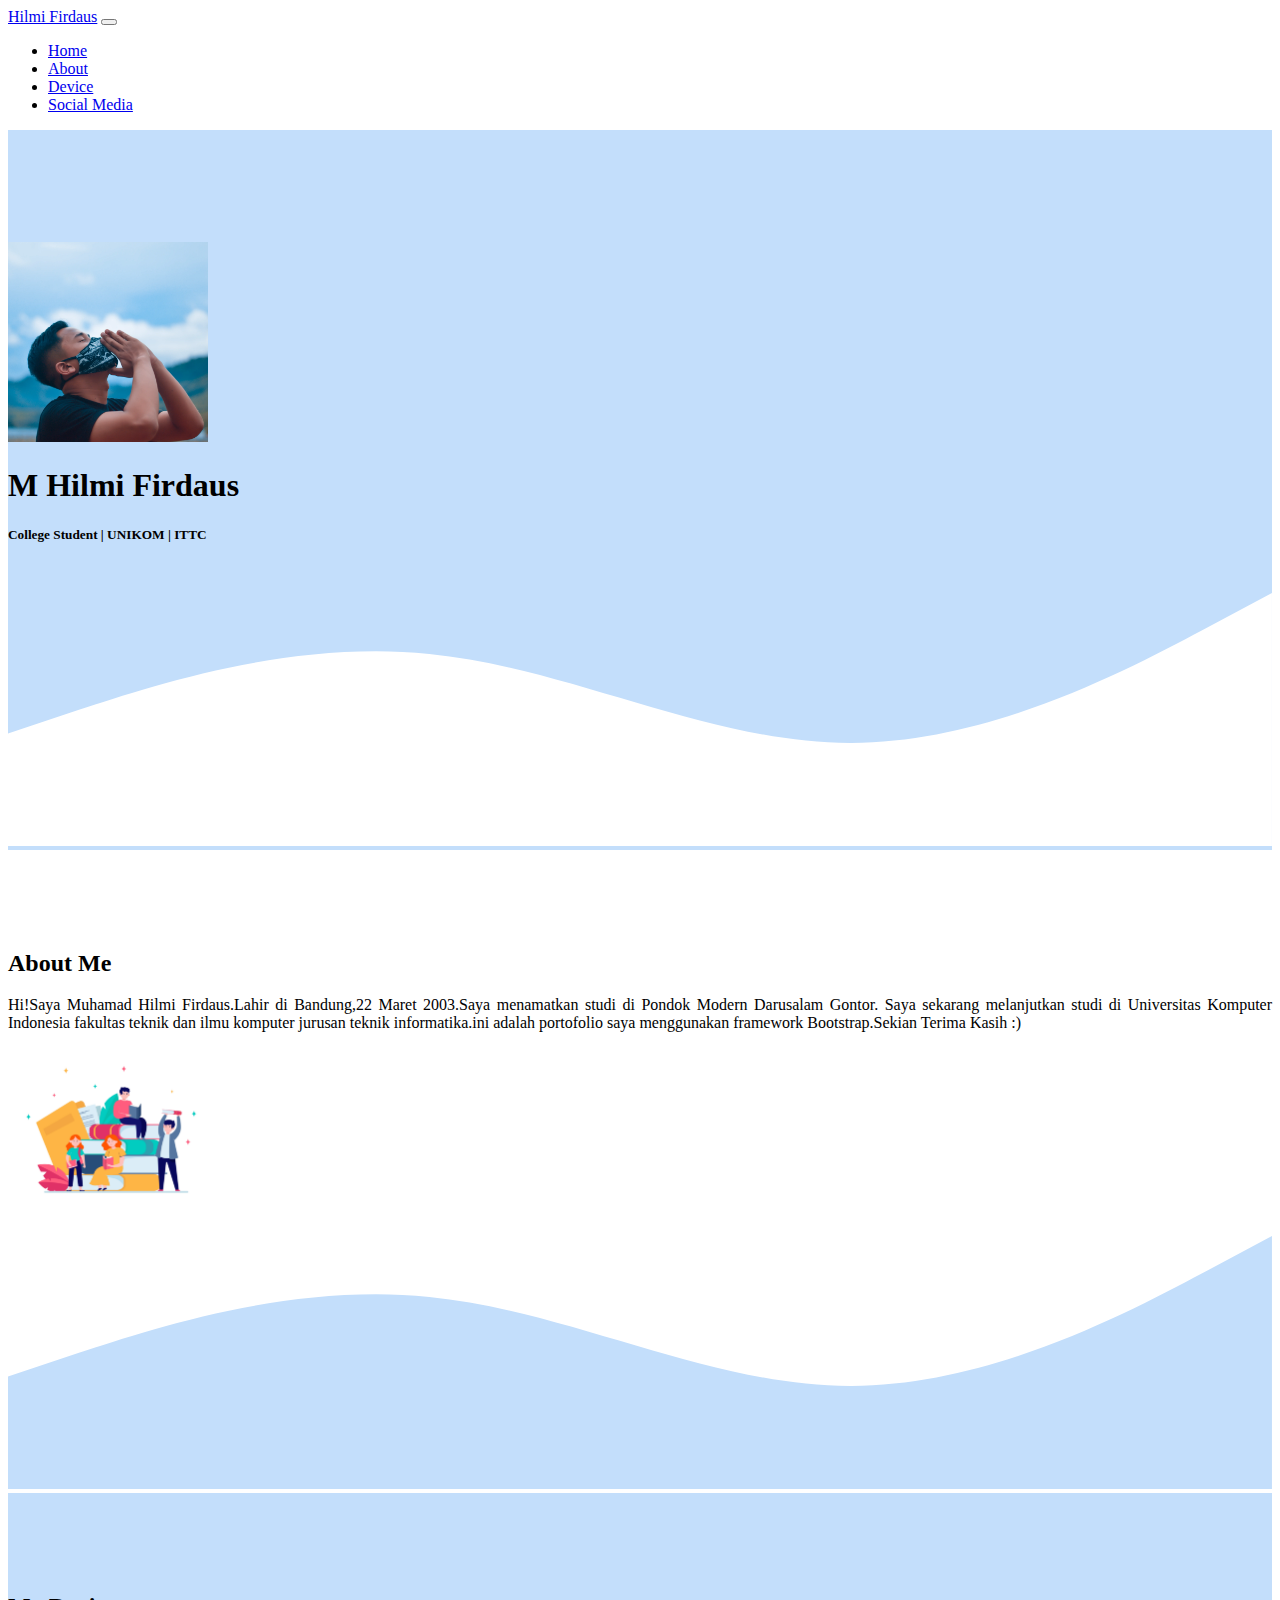
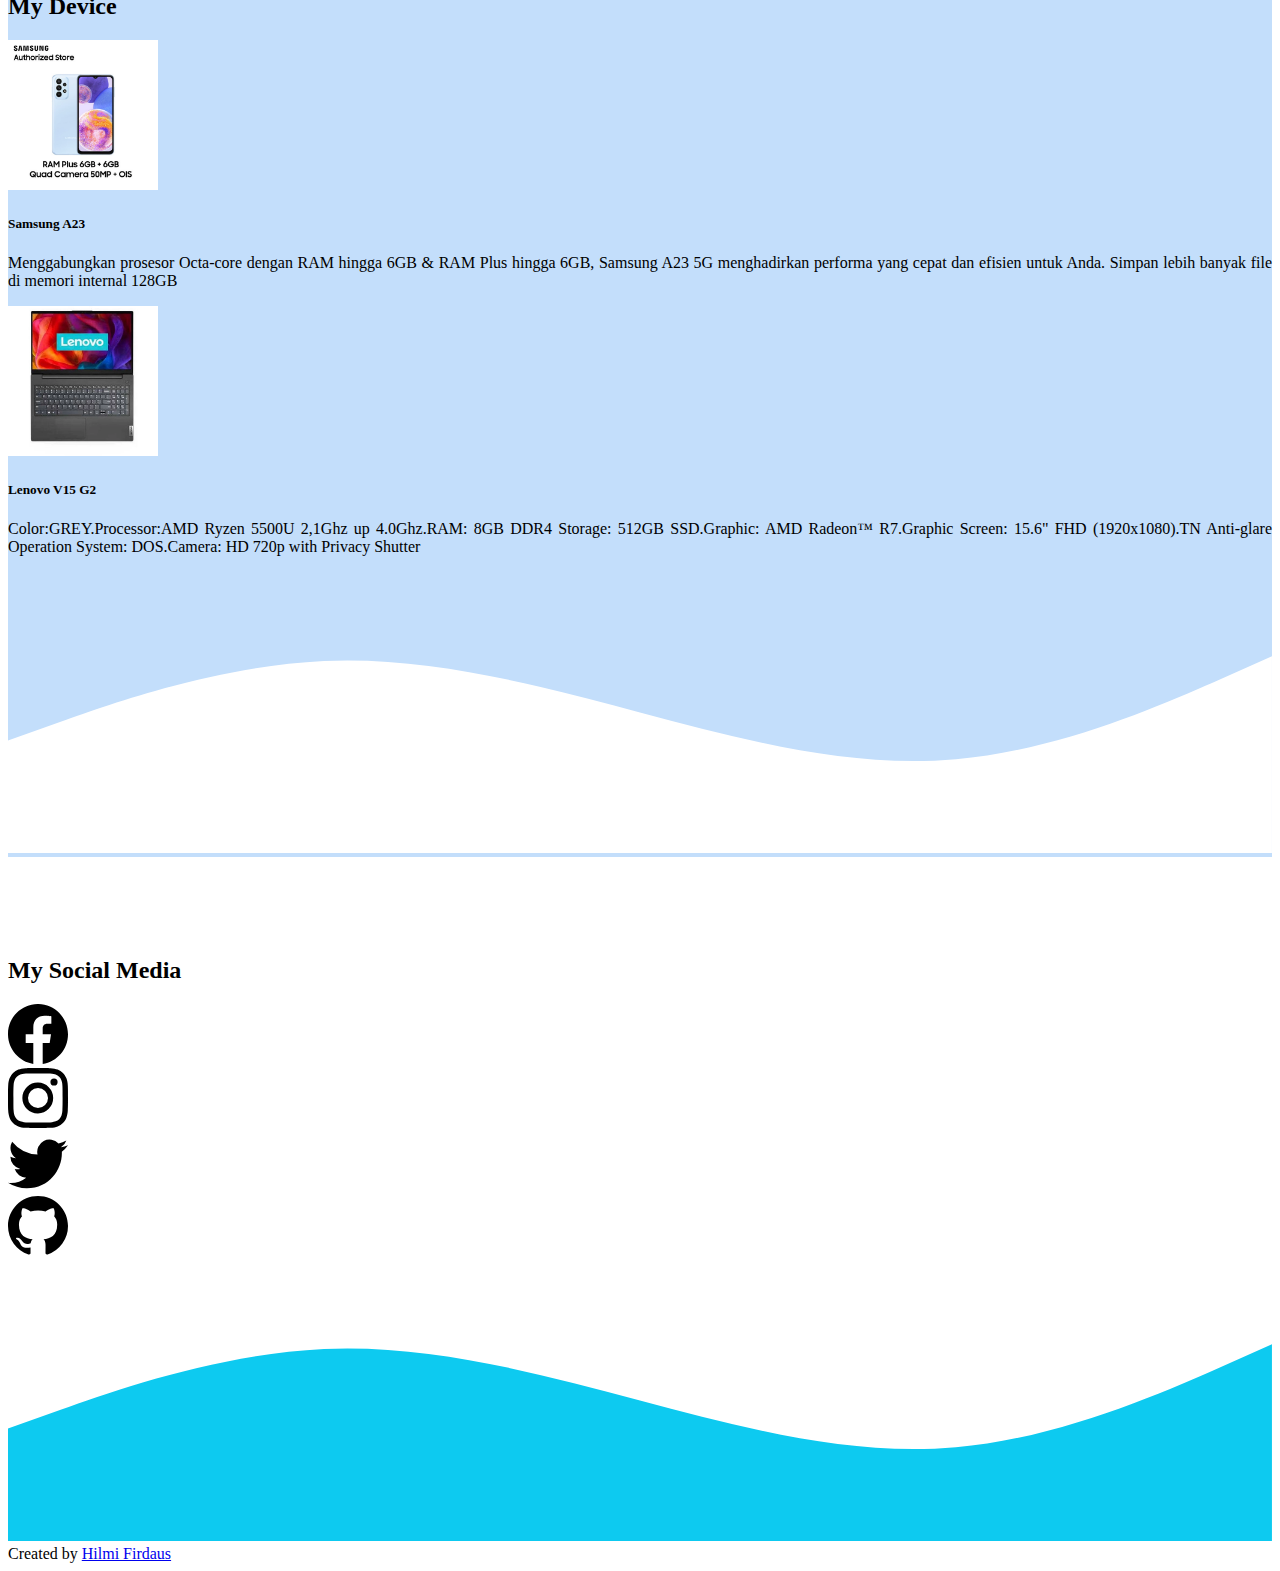
<file: index.html>
<!DOCTYPE html>
<html lang="en">
  <head>
    <meta charset="utf-8" />
    <meta name="viewport" content="width=device-width, initial-scale=1" />
    <title>My Profile</title>
    <!-- Link CSS Bootstrap -->
    <link
      href="https://cdn.jsdelivr.net/npm/bootstrap@5.3.0-alpha1/dist/css/bootstrap.min.css"
      rel="stylesheet"
      integrity="sha384-GLhlTQ8iRABdZLl6O3oVMWSktQOp6b7In1Zl3/Jr59b6EGGoI1aFkw7cmDA6j6gD"
      crossorigin="anonymous"
    />
    <!-- Bootstrap Icon -->
    <link rel="stylesheet" href="https://cdn.jsdelivr.net/npm/bootstrap-icons@1.10.3/font/bootstrap-icons.css" />
    <!-- My CSS -->
    <link rel="stylesheet" href="style.css" />
  </head>
  <body id="home" data-bs-spy="scroll" data-bs-target=".navbar" data-bs-offset="50">
    <!-- Navbar -->
    <nav class="navbar navbar-expand-lg bg-info shadow-sm sticky-top" data-bs-theme="dark">
      <div class="container">
        <a class="navbar-brand" href="#">Hilmi Firdaus</a>
        <button
          class="navbar-toggler"
          type="button"
          data-bs-toggle="collapse"
          data-bs-target="#navbarNav"
          aria-controls="navbarNav"
          aria-expanded="false"
          aria-label="Toggle navigation"
        >
          <span class="navbar-toggler-icon"></span>
        </button>
        <div class="collapse navbar-collapse" id="navbarNav">
          <ul class="navbar-nav ms-auto">
            <li class="nav-item">
              <a class="nav-link active" aria-current="page" href="#jumbotron">Home</a>
            </li>
            <li class="nav-item">
              <a class="nav-link" href="#About">About</a>
            </li>
            <li class="nav-item">
              <a class="nav-link" href="#device">Device</a>
            </li>
            <li class="nav-item">
              <a class="nav-link" href="#sosmed">Social Media</a>
            </li>
          </ul>
        </div>
      </div>
    </nav>
    <!-- Akhir Navbar -->
    <!-- Jumbotron -->
    <section class="jumbotron text-center" id="jumbotron">
      <img src="img/me.webp" alt="hilmi" width="200" class="rounded-circle img-thumbnail" />
      <h1 class="display-4">M Hilmi Firdaus</h1>
      <h5 class="lead">College Student | UNIKOM | ITTC</h5>
      <svg xmlns="http://www.w3.org/2000/svg" viewBox="0 0 1440 320">
        <path
          fill="#ffffff"
          fill-opacity="10"
          d="M0,192L80,165.3C160,139,320,85,480,101.3C640,117,800,203,960,202.7C1120,203,1280,117,1360,74.7L1440,32L1440,320L1360,320C1280,320,1120,320,960,320C800,320,640,320,480,320C320,320,160,320,80,320L0,320Z"
        ></path>
      </svg>
    </section>
    <!-- Akhir Jumbotron -->

    <!-- About -->
    <section id="About">
      <div class="container">
        <div class="row text-center mb-4">
          <div class="col">
            <h2>About Me</h2>
          </div>
        </div>
        <div class="row justify-content-between">
          <div class="col-sm-5 text-start">
            <p>
              Hi!Saya Muhamad Hilmi Firdaus.Lahir di Bandung,22 Maret 2003.Saya menamatkan studi di Pondok Modern Darusalam Gontor. Saya sekarang melanjutkan
              studi di Universitas Komputer Indonesia fakultas teknik dan ilmu komputer jurusan teknik informatika.ini adalah portofolio saya menggunakan
              framework Bootstrap.Sekian Terima Kasih :)
            </p>
          </div>
          <div class="col-md-3 text-center">
            <img src="img/study.webp" alt="studi" width="210px" />
          </div>
        </div>
      </div>
      <svg xmlns="http://www.w3.org/2000/svg" viewBox="0 0 1440 320">
        <path
          fill="#c3defb"
          fill-opacity="10"
          d="M0,192L80,165.3C160,139,320,85,480,101.3C640,117,800,203,960,202.7C1120,203,1280,117,1360,74.7L1440,32L1440,320L1360,320C1280,320,1120,320,960,320C800,320,640,320,480,320C320,320,160,320,80,320L0,320Z"
        ></path>
      </svg>
    </section>
    <!-- Akhir About -->
    <!-- Card Device -->
    <section id="device">
      <div class="container">
        <div class="row text-center mb-4">
          <div class="col">
            <h2>My Device</h2>
          </div>
        </div>
        <div class="row justify-content-between">
          <div class="col-md-6 mb-3">
            <div class="card">
              <img src="img/sus.webp" class="card-img-top" alt="samsung" width="150px" />
              <div class="card-body">
                <h5><b>Samsung A23</b></h5>
                <p class="card-text">
                  Menggabungkan prosesor Octa-core dengan RAM hingga 6GB & RAM Plus hingga 6GB, Samsung A23 5G menghadirkan performa yang cepat dan efisien
                  untuk Anda. Simpan lebih banyak file di memori internal 128GB
                </p>
              </div>
            </div>
          </div>
          <div class="col-md-6 mb-3">
            <div class="card">
              <img src="img/len.webp" class="card-img-top" alt="samsung" width="150px" />
              <div class="card-body">
                <h5><b>Lenovo V15 G2 </b></h5>
                <p class="card-text">
                  Color:GREY.Processor:AMD Ryzen 5500U 2,1Ghz up 4.0Ghz.RAM: 8GB DDR4 Storage: 512GB SSD.Graphic: AMD Radeon™ R7.Graphic Screen: 15.6" FHD
                  (1920x1080).TN Anti-glare Operation System: DOS.Camera: HD 720p with Privacy Shutter
                </p>
              </div>
            </div>
          </div>
        </div>
      </div>
      <svg xmlns="http://www.w3.org/2000/svg" viewBox="0 0 1440 320">
        <path
          fill="#fff"
          fill-opacity="1"
          d="M0,192L60,170.7C120,149,240,107,360,101.3C480,96,600,128,720,160C840,192,960,224,1080,213.3C1200,203,1320,149,1380,122.7L1440,96L1440,320L1380,320C1320,320,1200,320,1080,320C960,320,840,320,720,320C600,320,480,320,360,320C240,320,120,320,60,320L0,320Z"
        ></path>
      </svg>
    </section>
    <!-- Akhir card device -->
    <!-- Social media -->
    <section id="sosmed">
      <div class="container">
        <div class="row text-center mb-4">
          <div class="col">
            <h2>My Social Media</h2>
          </div>
        </div>
        <div class="row justify-content-center">
          <div class="col-3 mb-5 text-center">
            <a href="https://www.facebook.com/muhamad.h.firdaus.14" target="_blank">
              <img src="img/facebook.svg" alt="facebook" width="60px" />
            </a>
          </div>
          <div class="col-3 mb-5 text-center">
            <a href="https://www.instagram.com/fi1hilmi/" target="_blank">
              <img src="img/instagram.svg" alt="instagram" width="60px" />
            </a>
          </div>
          <div class="col-3 mb-5 text-center">
            <a href="https://twitter.com/Fi1Hilmi" target="_blank">
              <img src="img/twitter.svg" alt="twitter" width="60px" />
            </a>
          </div>
          <div class="col-3 mb-5 text-center">
            <a href="https://github.com/hilmi2321?tab=repositories" target="_blank">
              <img src="img/github.svg" alt="twitter" width="60px" />
            </a>
          </div>
        </div>
      </div>
      <svg xmlns="http://www.w3.org/2000/svg" viewBox="0 0 1440 320">
        <path
          fill="#0dcaf0"
          fill-opacity="1"
          d="M0,192L60,170.7C120,149,240,107,360,101.3C480,96,600,128,720,160C840,192,960,224,1080,213.3C1200,203,1320,149,1380,122.7L1440,96L1440,320L1380,320C1320,320,1200,320,1080,320C960,320,840,320,720,320C600,320,480,320,360,320C240,320,120,320,60,320L0,320Z"
        ></path>
      </svg>
    </section>
    <!-- Footer -->
    <footer class="bg-info pb-5 text-center text-white" data-bs-theme="dark">
      <h8>Created by <a href="https://www.instagram.com/fi1hilmi/" class="text-white">Hilmi Firdaus</a></h8>
    </footer>
    <!-- Akhir footer -->
    <script
      src="https://cdn.jsdelivr.net/npm/bootstrap@5.3.0-alpha1/dist/js/bootstrap.bundle.min.js"
      integrity="sha384-w76AqPfDkMBDXo30jS1Sgez6pr3x5MlQ1ZAGC+nuZB+EYdgRZgiwxhTBTkF7CXvN"
      crossorigin="anonymous"
    ></script>
  </body>
</html>
</file>
<file: style.css>
.jumbotron {
  padding-top: 7rem;
  background-color: rgb(195, 222, 251);
}
p {
  text-align: justify;
}

#device {
  background-color: rgb(195, 222, 251);
}
section {
  padding-top: 5rem;
}
</file>
